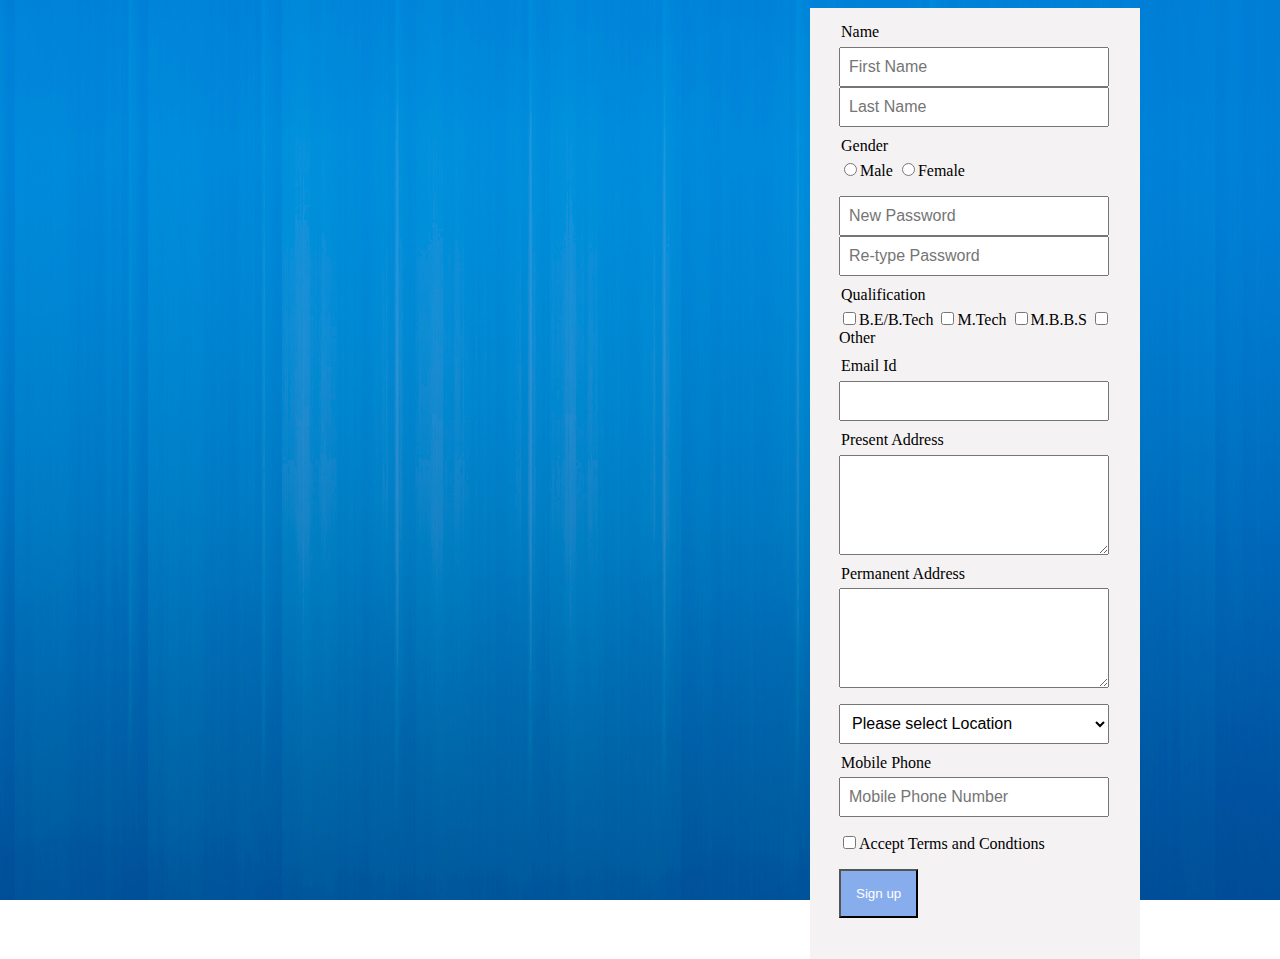
<file: index.html>
<html>
<head>
	<title>Form validation using by javascript</title>
	<link rel="stylesheet" href="style.css" type="text/css">
	<script src="myscripts.js" type="text/javascript">
	</script>
</head>
<body>
<div class="container">
<div class="leftDiv">

	</div>
	<div class="rightDiv">
		<form class="frmUser" action="success.html" name="myForm" method="post" onSubmit="return validate_form();">
	
			<fieldset>
		<legend>Name</legend><input type="text" class="common" placeholder="First Name" name="firstname"/>
		<span class="error errormsg" id="error_firstname"></span>
		<input type="text" class="common" placeholder="Last Name"  name="lastname"/>
		<span class="error errormsg" id="error_lastname"></span>
	</fieldset>
	<fieldset>
		<legend>Gender</legend><input type="radio" class="" value="Male"  name="gender"/><label>Male</label>
		<input type="radio" class="" value="Female" name="gender"/><label>Female</label><br/>
		<span class="error errormsg" id="error_gender"></span>
	</fieldset>
	<fieldset>
		<input type="password" class="common" name="password" minlength="8" placeholder="New Password"/>
		<span class="error errormsg" id="error_password"></span>
		<input type="password" class="common" name="repassword" minlength="8" placeholder="Re-type Password"/>
		<span class="error errormsg" id="error_repassword"></span>

	</fieldset>
	<fieldset>
		<legend>Qualification</legend><input type="Checkbox" class=""/><label>B.E/B.Tech</label>
		<input type="Checkbox" class=""/><label>M.Tech</label>
		<input type="Checkbox" class=""/><label>M.B.B.S</label>
		<input type="Checkbox" class=""/><label>Other</label>
	</fieldset>
	<fieldset>
		<legend>Email Id</legend><input type="text" class="common" name="email"/>
		<span class="error errormsg" id="error_email"></span>
	</fieldset>
	<fieldset>
		<legend>Present Address</legend>
			<textarea class="txtArea" id="presentAddr"></textarea>
	</fieldset>
	<fieldset>
		<legend>Permanent Address</legend>
			<textarea class="txtArea" name="permanetAddr"></textarea>
			<span class="error errormsg" id="error_permanetAddr"></span>
	</fieldset>
	<fieldset>
			<select class="common" id="slctLocation">
				<option value="">Please select Location</option>
				<option value="India">India</option>
				<option value="America">America</option>
				<option value="India">India</option>
				<option value="America">America</option>
				<option value="India">India</option>
				<option value="America">America</option>
			</select>
			<span class="error errormsg" id="error_slctLocation"></span>
	</fieldset>
	<fieldset>
		<legend>Mobile Phone</legend>
			<input type="text" class="common" placeHolder="Mobile Phone Number" name="phone" minlength="10"/>
			<span class="error errormsg" id="error_phone"></span>
	</fieldset>
	<fieldset>
			<input type="checkbox" class="" id="chkCondition"/><label>Accept Terms and Condtions</label><br/>
			<span class="error errormsg" id="error_condition"></span>
	</fieldset>
	<fieldset>
	

		<input type="submit" class="btn" value="Sign up"/>
		
	</fieldset>
		</form>

	</div>
</div>
</body>
</html>
</file>
<file: style.css>
body{
	background: url(blue_line_background.jpg) no-repeat fixed center top/ 100% 100%;
}
.common{
	width:270px;
	height:40px;
	font-size:16px;
	padding-left:8px;

}

.common:focus{
	border-color:#3399ff;
}
.common:invalid{
	border-color:#ff0;
}
.leftDiv{
	width:500px;
	height: 700px;
	float:left;
}
.errormsg{	
	display:none;
}
.error{
	color:#ff0000;
	font-size:14px;
}
.rightDiv{
	width:300px;
	float:right;
	background-color:#F5F2F3;
	padding: 15px;
}
.common:hover{
	background-color:#EDB2CD;
}
.container{
	width:1000px;
	margin:0 auto;
	top:10px;
}
.txtArea{
	width:270px;
	height:100px;
	padding:6px;

}
.btn{
	background-color: #87ADED;
	color:#ffffff;
	padding:15px;
}
fieldset{
	border:0;
}
.disableMenu {
    display: none;
}
</file>
